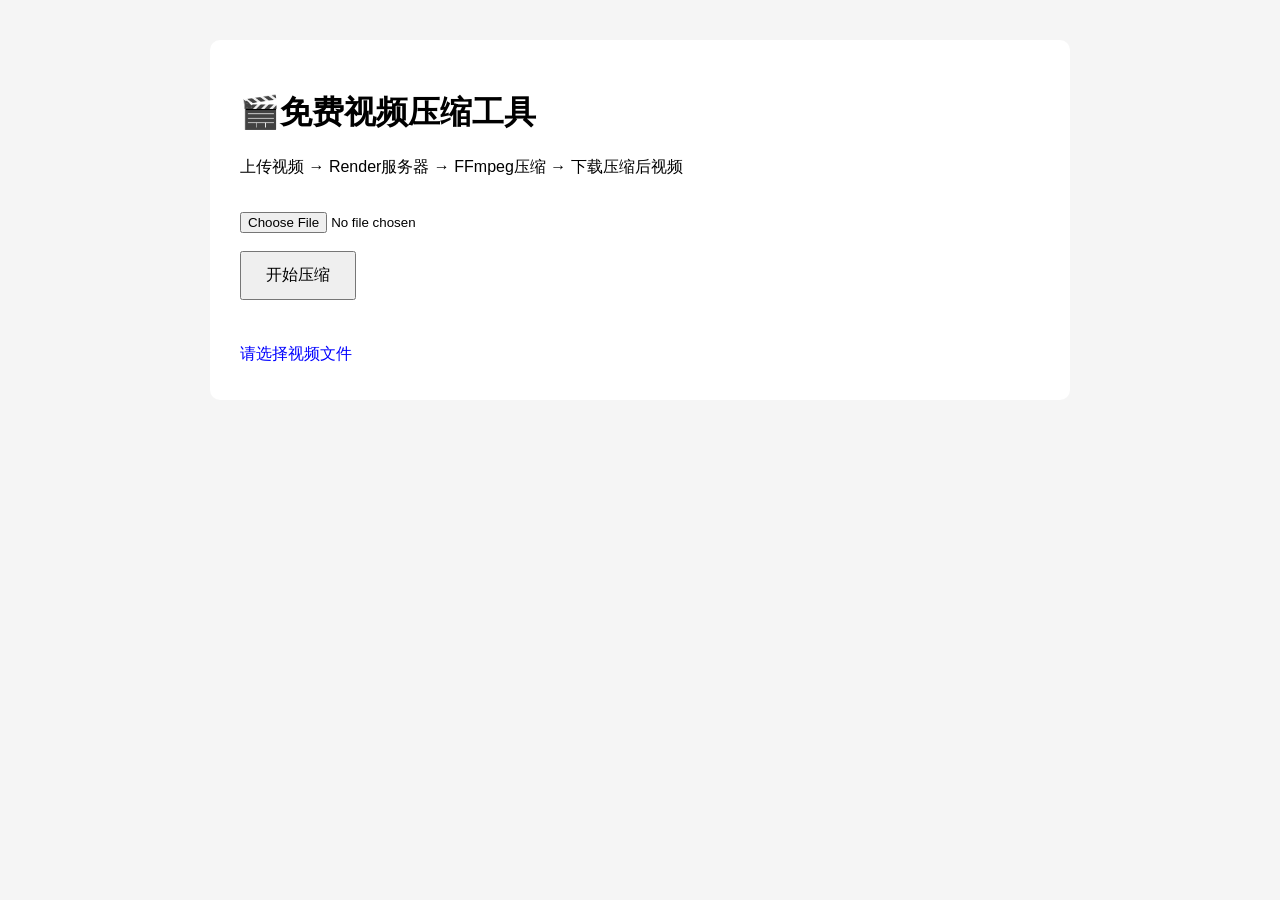
<file: index.html>
<!DOCTYPE html>
<html lang="zh-CN">

<head>

    <meta charset="UTF-8">

    <meta name="viewport"
          content="width=device-width, initial-scale=1.0">

    <title>免费视频压缩工具</title>

    <link rel="stylesheet"
          href="style.css">

</head>

<body>

<div class="container">

    <h1>🎬免费视频压缩工具</h1>

    <p>
        上传视频 →
        Render服务器 →
        FFmpeg压缩 →
        下载压缩后视频
    </p>

    <br>

    <input
        type="file"
        id="videoFile"
        accept="video/*">

    <br><br>

    <button id="compressBtn">
        开始压缩
    </button>

    <br><br>

    <div id="status">

        请选择视频文件

    </div>

</div>

<script src="script.js"></script>

</body>

</html>
</file>
<file: style.css>
body{
    font-family: Arial,sans-serif;
    background:#f5f5f5;
}

.container{
    max-width:800px;
    margin:40px auto;
    background:white;
    padding:30px;
    border-radius:10px;
}

button{
    padding:12px 24px;
    font-size:16px;
    cursor:pointer;
}

#status{
    margin-top:20px;
    line-height:2;
    color:blue;
}
</file>
